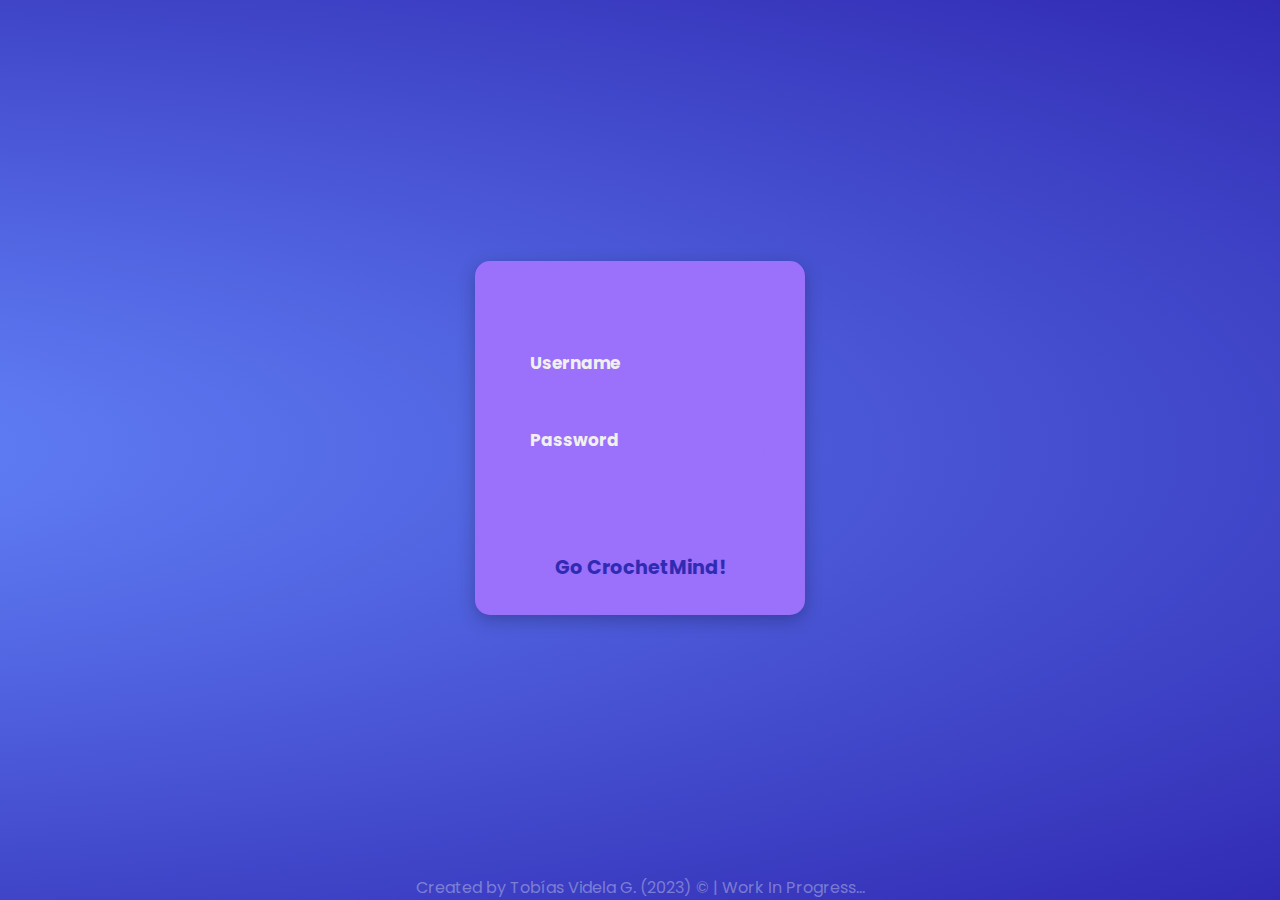
<file: index.html>
<!DOCTYPE html>
<html lang="en">
<head>
    <!-- META -->
    <meta charset="UTF-8">
    <meta http-equiv="X-UA-Compatible" content="IE=edge">
    <meta name="viewport" content="width=device-width, initial-scale=1.0">
    <meta name="description" content="This is a project for knitters. Credits to Flaticon.com for all the correspondents images.">
    <meta name="author" content="Tobías Videla">
    <!-- TITLE -->
    <title>CrochetMind | Login</title>
    <!-- FAVICON -->
    <link rel="shortcut icon" href="./images/icons/Favicon-Flaticon.png" type="image/x-icon">
    <!-- CSS -->
    <link rel="stylesheet" type="text/css" href="./styles/style.css">
    <link rel="stylesheet" type="text/css" href="./styles/form.css">
    <!-- BOOTSTRAP -->
    <link rel="stylesheet" href="https://cdn.jsdelivr.net/npm/bootstrap@5.3.0-alpha1/dist/css/bootstrap.min.css">
    <!-- FONTAWESOME -->
    <link rel="stylesheet" href="https://cdnjs.cloudflare.com/ajax/libs/font-awesome/6.2.1/css/all.min.css" integrity="sha512-MV7K8+y+gLIBoVD59lQIYicR65iaqukzvf/nwasF0nqhPay5w/9lJmVM2hMDcnK1OnMGCdVK+iQrJ7lzPJQd1w==" crossorigin="anonymous" referrerpolicy="no-referrer"/>
</head>
<body class="body">
    <section class="section-form d-flex flex-column justify-content-center align-items-center">
        <div class="container-form d-flex flex-column align-items-center justify-content-center">
            <p class="section-title">
                <i class="fa-solid fa-door-open"></i>
            </p>
            <form action="" class="form">
                <div class="form-group d-flex flex-column">
                    <input type="text" name="mail" id="mail" placeholder="Username">
                    <span class="icon-input"><i class="fa-solid fa-envelope"></i></span>
                </div>
                <div class="form-group d-flex-column">
                    <input type="password" name="password" id="password" placeholder="Password">
                    <span class="icon-input" id="icon-input"><i class="fa-solid fa-eye" id="eye"></i></span>
                </div>
            </form>
        </div>
        <a class="log-btn" href="./pages/home.html">Go CrochetMind!</a>
    </section>
    <footer class="d-flex flex-column justify-content-center align-items-center">
        <a class="credits" href="https://github.com/tobiasvidela" target="_blank" rel="noopener noreferrer">
            Created by Tobías Videla G. (2023) &#169 | Work In Progress...
        </a>
    </footer>
    <!-- SCRIPTS -->
    <script src="./scripts/login.js"></script>
    <!-- BOOTSTRAP -->
    <script src="https://cdn.jsdelivr.net/npm/bootstrap@5.3.0-alpha1/dist/js/bootstrap.bundle.min.js"></script>
</body>
</html>
</file>
<file: styles/style.css>
@import url('https://fonts.googleapis.com/css2?family=Poppins:wght@300&display=swap');

* {
    margin: 0;
    padding: 0;
    box-sizing: border-box;
    font-family: 'Poppins', sans-serif;
}

/*GENERAL*/
.body {
    background: radial-gradient(#6587FD, #312BB3);
    display: flex;
    flex-direction: column;
    align-items: center;
    justify-content: center;
    height: 100vh;
    background-position: 100%;
    background-size: 250%;
}
.section-title {
    font-size: 2.5rem;
    color: #312BB3;
    font-weight: bolder;
}
footer {
    text-align: center;
}
.foot {
    position: absolute;
    bottom: 0;
    left: 50%;
    transform: translateX(-50%);
    color: #1d1b4298;
}
</file>
<file: styles/form.css>
/*FORM*/
.section-form {
    margin: auto;
    background-color: #9B70FA;
    padding: 20px 40px 20px 40px;
    border-radius: 15px;
    box-shadow: 0 5px 17px rgba(0, 0, 0, 0.25);
}
.form {
    margin: 1.1rem 0 1.4rem 0;
    padding: 10px 0;
    width: min(250px,400px);
}
.container-form input{
    margin: 1.2rem 0;
    padding: 7px 15px;
    width: 100%;
    font-size: 17px;
    font-weight: bold;
    background-color: #9B70FA;
    border: none;
    border-radius: 10px;
    color: #f0f0f0;
    transition: all 0.2s;
}
.container-form input:hover {
    background-color: #6587FDa1;
    box-shadow: 0 5px 15px rgba(0, 0, 0, 0.25);
}
.container-form input:focus {
    background-color: #6587FDa1;
    outline: none;
    box-shadow: 0 5px 15px rgba(0, 0, 0, 0.25);
}
.container-form input::placeholder {
    color: #f0f0f0;
}
.form-group {
    justify-content: center;
    align-items: center;
    position: relative;
}
.icon-input {
    color: #312BB3;
    position: absolute;
    top: 35%;
    right: 5%;
}
.log-btn {
    margin: 30px 0 0 0;
    padding: 12px;
    font-size: 1.2rem;
    font-weight: bolder;
    color: #312BB3;
    text-decoration: none;
    border-radius: 12px;
    background: linear-gradient(
        -45deg, transparent 50%, #6587FD 50%
    );
    background-position: 100%;
    background-size: 250%;
    transition: 0.5s background;
}
.log-btn:hover {
    background-position: 0;
    box-shadow: 0 5px 15px rgba(0, 0, 0, 0.25);
}
.credits {
    color: rgba(250, 250, 250, 0.35);
    text-decoration: none;
    margin: auto;
}
#eye:hover {
    color: #6587FD;
    cursor: pointer;
}
</file>
